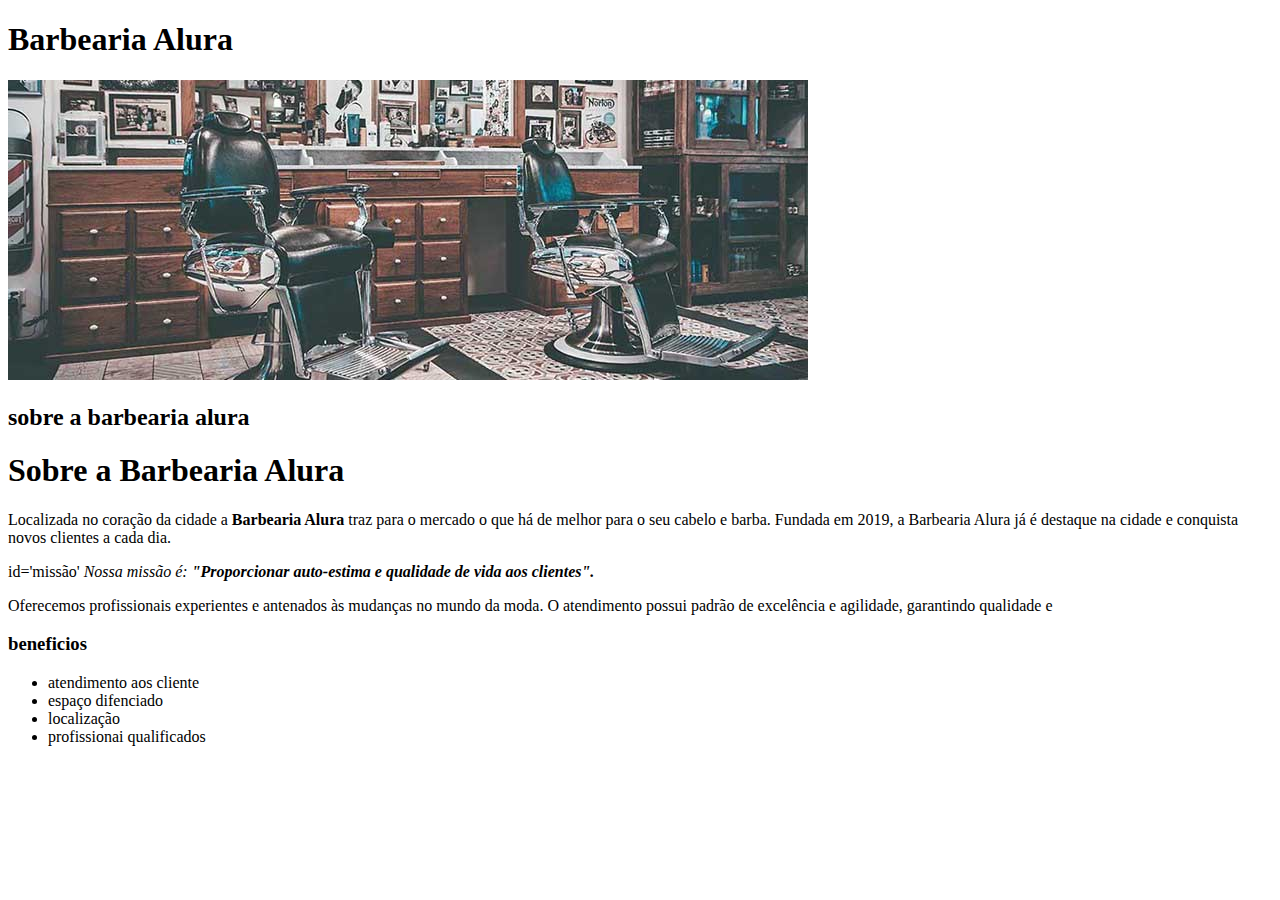
<file: index.html>
<!DOCTYPE html>
<html lang="en">
<head>
    <meta charset="UTF-8">
    <meta name="viewport" content="width=device-width, initial-scale=1.0">
    <title>Barbearia Alura</title>
</head>
<body>
    <header>
        <h1 class="titulo principal">Barbearia Alura</h1>
    </header>
 <img src="banner.jpg" alt="beneficios.jpg"> </img>   
 <div class="principal">
    <h2 class="titulo-centralizado">sobre a barbearia alura</h2>

    <h1>Sobre a Barbearia Alura</h1>

    <p>Localizada no coração da cidade a <strong> Barbearia Alura </strong> traz para o mercado o que há de melhor para o seu cabelo e barba. Fundada em 2019, a Barbearia Alura já é destaque na cidade e conquista novos clientes a cada dia.</p>
    
    <p>id='missão' <em> Nossa missão é: <strong>"Proporcionar auto-estima e qualidade de vida aos clientes". </strong> </em>  </p>
        
    <p>Oferecemos profissionais experientes e antenados às mudanças no mundo da moda. O atendimento possui padrão de excelência e agilidade, garantindo qualidade e 
    </div>
    <div class="beneficios">
    <h3 class="titulo-centralizado">beneficios</h3>
    <ul>
    <li class="itens">atendimento aos cliente</li>
    <li class="intens">espaço difenciado</li>
    <li class="intens">localização</li>
    <li class="itens">profissionai qualificados</li>
    </ul>
</file>
